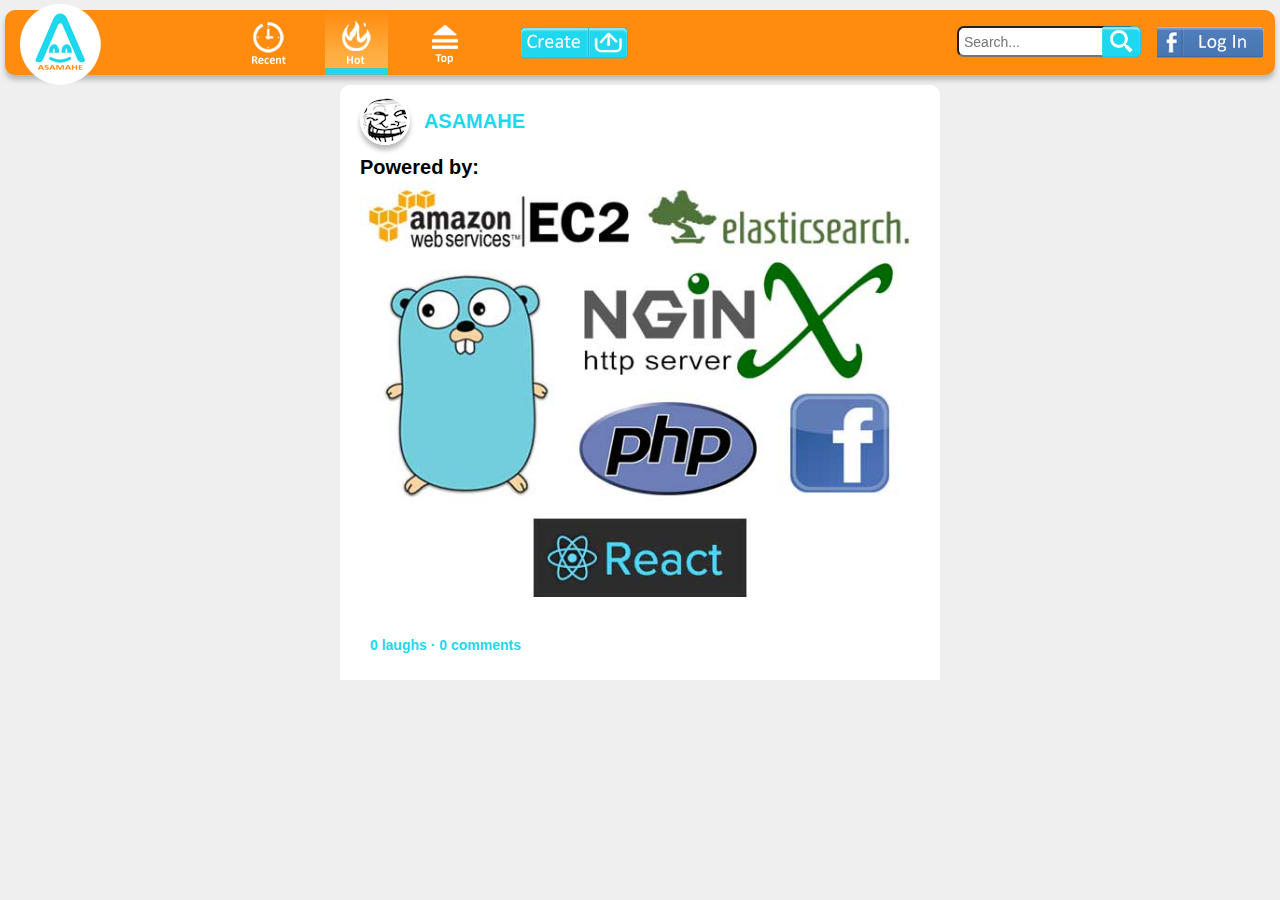
<file: hot-jokes.html>
<!DOCTYPE html>
<html lang="en">
<head>
	<title>Asamahe - Gambar Humor dan Cerita Lucu</title>
	<meta charset="utf-8">
	<meta name="viewport" content="width=device-width, initial-scale=1">
	<link href="res/css/bootstrap.min.css" rel="stylesheet">
	<link href="res/css/magnific-popup.css" rel="stylesheet">
	<link href="res/css/asamahe-2.0.1.css" rel="stylesheet">
	<link href="res/css/jokes-2.0.1.css" rel="stylesheet">
</head>
<body>
	<div class="container-fluid">
		<section id="navbarSection"></section>
		<script src="res/js/sections/section_navbar.js"></script>

		<section id="contentSection">
			<div id="contentMarginTop"></div>
			<div class="row">
				<div class="col-sm-3"></div>
				<div class="col-sm-6">
					<section id="jokeListSection">

						<div id="jokeInit" class="row jokeBox">
							<div class="row jokeUpper">
								<div class="jokerPicBox"><span class="jokerPic"><img src="res/img/initial-meme.png" /></span></div>
								<div class="jokerNameBox"><span class="jokerName">ASAMAHE</span></div>
							</div>
							<div class="row jokeTitleBox"><span class="jokeTitle">Powered by:</span></div>
							<div class="row jokeContent"><a href="res/img/powered-by.jpg" class="popup-img"><img src="res/img/powered-by.jpg" class="img-responsive" /></a></div>
							<div class="row laughCommentCountBox"><span class="laughCommentCount">0 laughs · 0 comments</span></div>
						</div>

					</section>
					<script src="res/js/sections/section_joke-box.js"></script>
				</div>
				<div class="col-sm-3"></div>
			</div>
		</section>
	</div>

	<script src="res/js/jquery-1.11.2.min.js"></script>
	<script src="res/js/jquery.cookie.js"></script>
	<script src="res/js/bootstrap.min.js"></script>
	<script src="res/js/magnific-popup.js"></script>
	<script src="res/js/asamahe-2.0.1.js"></script>
	<script src="res/js/jokes-2.0.1.js"></script>
	<script type="text/javascript">
	var curPage = 'hot';
	var loginRedir = 'hot-jokes.html';
	var loginParams = null;

	var apiUrl = API_URL_PREFIX+'joke/hotjokes/';
	var jokesReqData = {
		Key: KEY,
		Viewer: ID,
		IsBefore: 1,
		Score: -1000,
		From: 0,
		Size: 100
	}
	</script>
</body>
</html>
</file>
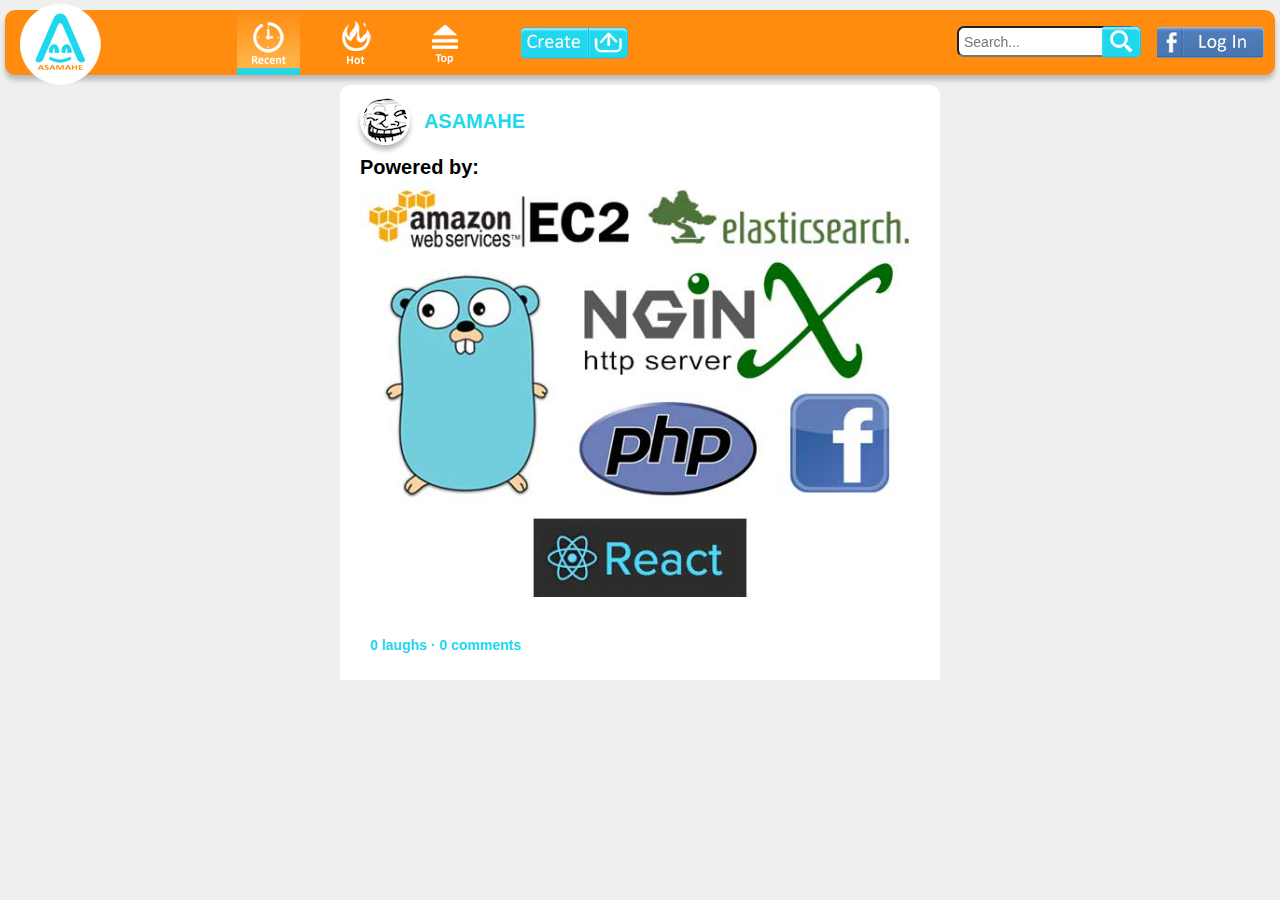
<file: recent-jokes.html>
<!DOCTYPE html>
<html lang="en">
<head>
	<title>Asamahe - Gambar Humor dan Cerita Lucu</title>
	<meta charset="utf-8">
	<meta name="viewport" content="width=device-width, initial-scale=1">
	<link href="res/css/bootstrap.min.css" rel="stylesheet">
	<link href="res/css/magnific-popup.css" rel="stylesheet">
	<link href="res/css/asamahe-2.0.1.css" rel="stylesheet">
	<link href="res/css/jokes-2.0.1.css" rel="stylesheet">
</head>
<body>
	<!-- FACEBOOK JAVASCRIPT SDK -->
	<div id="fb-root"></div>
	<script>(function(d, s, id) {
	  var js, fjs = d.getElementsByTagName(s)[0];
	  if (d.getElementById(id)) return;
	  js = d.createElement(s); js.id = id;
	  js.src = "//connect.facebook.net/en_US/sdk.js#xfbml=1&version=v2.3&appId=1554892734776831";
	  fjs.parentNode.insertBefore(js, fjs);
	}(document, 'script', 'facebook-jssdk'));</script>

	<div class="container-fluid">
		<section id="navbarSection"></section>
		<script src="res/js/sections/section_navbar.js"></script>

		<section id="contentSection">
			<div id="contentMarginTop"></div>
			<div class="row">
				<div class="col-sm-3"></div>
				<div class="col-sm-6">
					<section id="jokeListSection">

						<div id="jokeInit" class="row jokeBox">
							<div class="row jokeUpper">
								<div class="jokerPicBox"><span class="jokerPic"><img src="res/img/initial-meme.png" /></span></div>
								<div class="jokerNameBox"><span class="jokerName">ASAMAHE</span></div>
							</div>
							<div class="row jokeTitleBox"><span class="jokeTitle">Powered by:</span></div>
							<div class="row jokeContent"><a href="res/img/powered-by.jpg" class="popup-img"><img src="res/img/powered-by.jpg" class="img-responsive" /></a></div>
							<div class="row laughCommentCountBox"><span class="laughCommentCount">0 laughs · 0 comments</span></div>
						</div>

					</section>
					<script src="res/js/sections/section_joke-box.js"></script>
				</div>
				<div class="col-sm-3"></div>
			</div>
		</section>
	</div>

	<script src="res/js/jquery-1.11.2.min.js"></script>
	<script src="res/js/jquery.cookie.js"></script>
	<script src="res/js/bootstrap.min.js"></script>
	<script src="res/js/magnific-popup.js"></script>
	<script src="res/js/asamahe-2.0.1.js"></script>
	<script src="res/js/jokes-2.0.1.js"></script>
	<script type="text/javascript">
	var curPage = 'recent';
	var loginRedir = 'recent-jokes.html';
	var loginParams = null;

	var apiUrl = API_URL_PREFIX+'joke/newjokes/';
	var oldestTime = getCurTimeStr();

	var jokesReqData = {
		Key: KEY,
		Viewer: ID,
		Time: oldestTime,
		IsBefore: 1
	}
	</script>
</body>
</html>
</file>
<file: res/css/asamahe-2.0.1.css>
body {
	background-color:#efefef;
}
a,a:hover {
	text-decoration: none;
}
.btn {
	cursor: pointer;
}
.hidden {
	display: none;
}
#navbarHolder {
	position: fixed;
	top: -15px;
	width:100%; 
	left:0; 
	margin-left:0; 
	z-index: 10;
	padding: 0 5px;
}
#navbarHider {
	position:relative; 
	z-index:10; 
	background-color:#efefef; 
	height:15px; 
	width:100%; 
	left:0;
	top:15px;
}
#navbar {
	background-color:rgb(255, 139, 15); 
	border-radius:10px; 
	border-width:140px; 
	box-shadow:0 5px 5px rgb(186, 186, 186); 
	height:65px; 
	position:relative; 
	top:10px; 
	z-index:20;
	margin-left: inherit;
	width: 100%;
}
#logoHolder {
	height:65px;
}
#logo {
	position:relative; top:-6px;
}
#menuHl {
	background: url('../img/menu_highlight.png') no-repeat scroll center bottom rgba(0, 0, 0, 0);
	width:73px; 
	height:65px;
}
.menuIcon {
	background: url('../img/recent_icon.png') no-repeat scroll center center rgba(0, 0, 0, 0); 
	width:74px; 
	height:65px;
}
#hotIcon {
	background-image: url('../img/hot_icon.png');
}
#topIcon {
	background-image: url('../img/top_icon.png');
}
#crtNewBtn {
	background: url('../img/create_btn.png') no-repeat scroll right center rgba(0, 0, 0, 0); 
	width:108px; 
	height:65px;
}
.crtNewBtnLeft {
	margin-left: 40px;
	margin-right: 0;
}
.crtNewBtnRight {
	margin-left: 0;
	margin-right: 10px;
}
#searchHolder {
	position:relative; 
	top:16px; 
	right:200px;
}
#searchTxt {
	position:absolute; 
	height:31px; 
	border-radius:7px 0 0 7px; 
	border-width:2px;
	padding-left: 5px;
}
#searchBtn {
	position:absolute; 
	width:40px; 
	height:32px; 
	background:url('../img/search_btn.png') no-repeat scroll right center rgba(0, 0, 0, 0); 
	left:145px;
}
#loginBtn {
	background: url('../img/login_btn.png') no-repeat scroll right center rgba(0, 0, 0, 0); 
	width:108px; 
	height:65px; 
	margin-right:10px;
}
@media screen and (max-width: 768px) {
	#logoHolder {
		display: none;
	}
	#rightNavHolder {
		display: none;
	}
  #menuHl {
    background-image: url('../img/menu_highlight_sm.png');
  }
}
</file>
<file: res/css/jokes-2.0.1.css>
#contentMarginTop {
	height:85px;
}

.jokeBox {
	position:relative; 
	margin-bottom:20px; 
	width:100%; 
	left:0; 
	margin-left:0;
	padding: 0 20px;
}

.jokeUpper {
	background-color:#fff; 
	border-radius:10px 10px 0 0; 
	padding:10px 20px 0;
}

.jokerPicBox {
	display:inline-block; 
	border-radius: 150px; 
	-webkit-border-radius: 150px; 
	-moz-border-radius: 150px; 
	overflow:hidden; 
	border-style:solid; 
	border-color:white; 
	box-shadow: 0 5px 5px #bababa;
	height:50px; 
	width:50px;
	display:inline-block; 
	text-align:center;
}

.jokerPic {
	margin-left: -3px;
	margin-top: -3px;
}

.jokerNameBox {
	position:relative; 
	display:inline-block; 
	font-weight:bold; 
	font-family:Calibri,Candara,Segoe,Segoe UI,Optima,Arial,sans-serif; 
	font-size:20px; 
	top:-17px; 
	left:10px;
}

.jokerName {
	color:#1fd8ed;
}

.jokeTitleBox {
	background-color:#fff; 
	padding:0 20px; 
	font-size:20px; 
	font-weight:bold; 
	font-family:Calibri,Candara,Segoe,Segoe UI,Optima,Arial,sans-serif;
}

.jokeTitle {
	color:#000;
}

.jokeContent {
	background-color:#fff; 
	padding:0 20px 25px; 
	font-size:16px; 
	font-family:Calibri,Candara,Segoe,Segoe UI,Optima,Arial,sans-serif; 
	word-wrap: break-word;
}

.laughCommentCountBox {
	background-color:#fff; 
	padding:0 30px 25px; 
	font-size:14px; 
	font-weight:bold;
}

.laughCommentCount {
	color:#1fd8ed;
}
</file>
